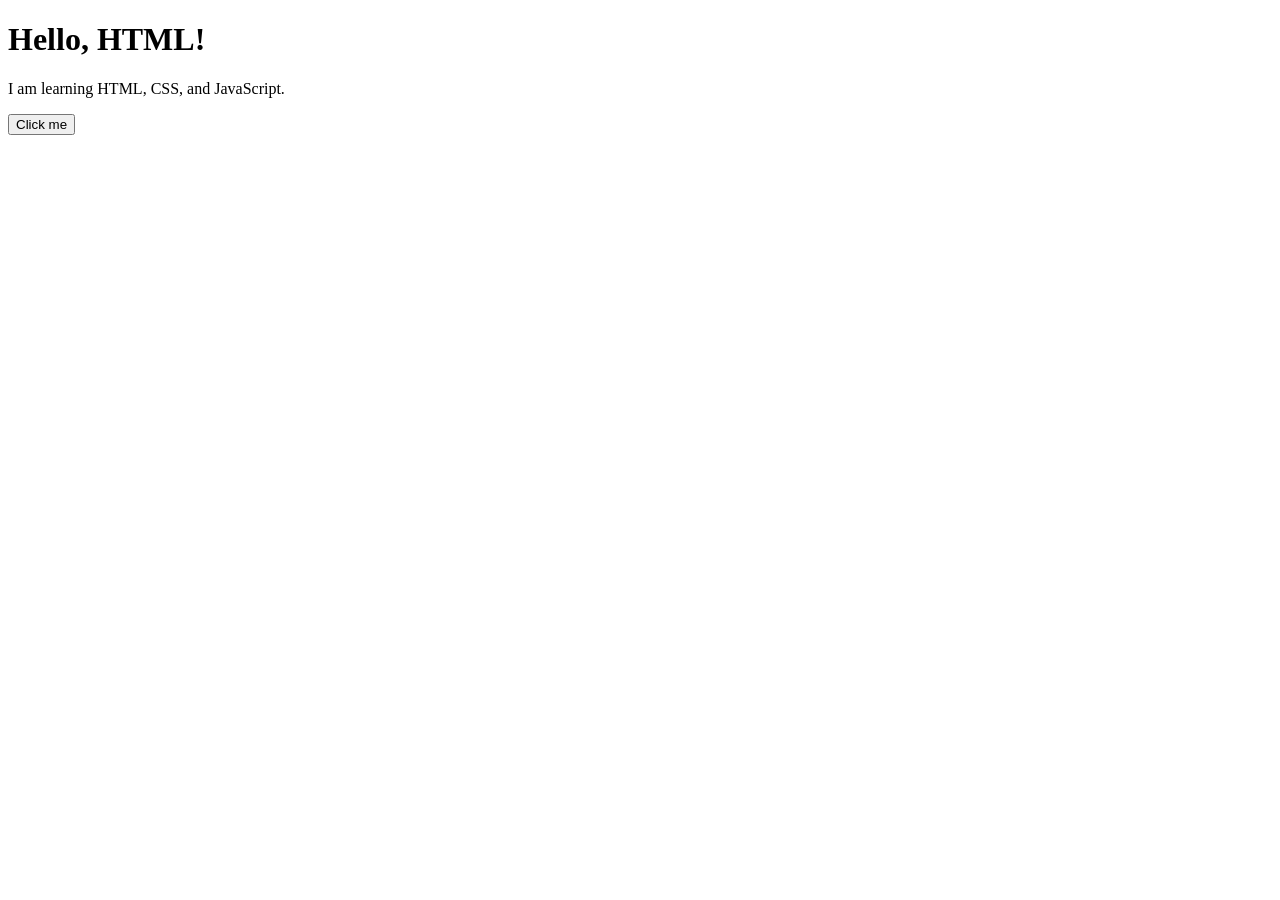
<file: index.html>
<!DOCTYPE html>
<html lang="en">

<head>
    <meta charset="UTF-8">
    <meta name="viewport" content="width=device-width, initial-scale=1.0">
    <title>My First Web Page</title>
    <link rel="icon" href="data:,">
    <script src="script.js" defer></script>
    <script src="JavascriptTutorial.js" defer></script>
</head>


<body>
    <h1>Hello, HTML!</h1>
    <p>I am learning HTML, CSS, and JavaScript.</p>

    <button id="helloButton">Click me</button>
    <p id="message"></p>


</body>

</html>
</file>
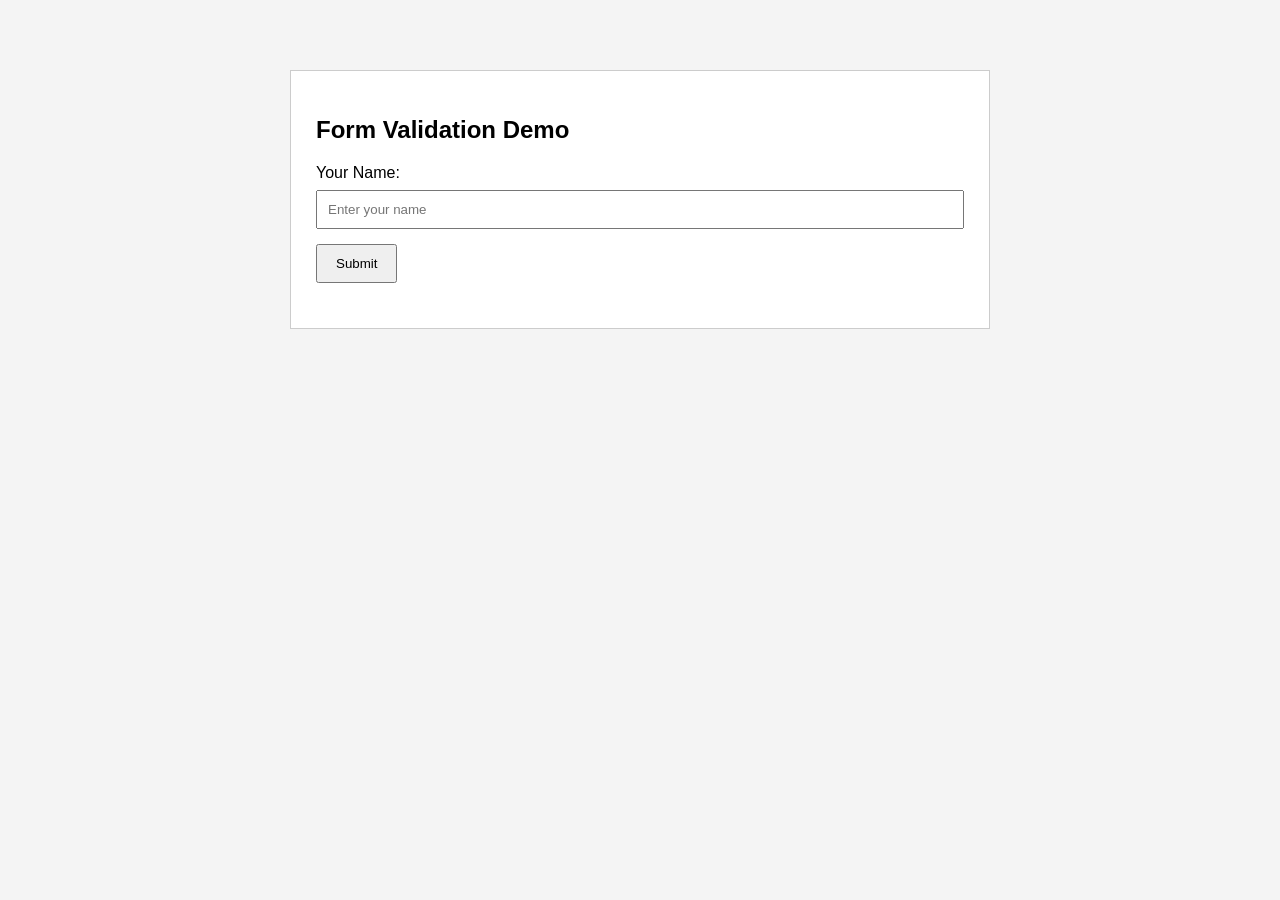
<file: week_4/index.html>
<!DOCTYPE html>
<html>

<head>
    <meta charset="UTF-8">
    <meta name="viewport" content="width=device-width, initial-scale=1.0">

    <title>Form Validation Demo</title>

    <link rel="stylesheet" href="style.css">
    <link rel="icon" href="data:,">
</head>

<body>
    <main>
        <section class="card">
            <h1>Form Validation Demo</h1>

            <form id="nameForm">
                <label for="nameInput">
                    Your Name:
                </label>

                <input type="text" id="nameInput" name="name" placeholder="Enter your name">

                <button type="submit">
                    Submit
                </button>
            </form>

            <p id="message"></p>
        </section>
    </main>

    <script src="script.js"></script>
</body>

</html>
</file>
<file: week_4/style.css>
body {
    font-family: Arial, sans-serif;
    background-color: #f4f4f4;
    margin: 0;
}

main {
    max-width: 700px;
    margin: 50px auto;
    padding: 20px;
}

.card {
    background-color: white;
    padding: 25px;
    border: 1px solid #cccccc;
}

label {
    display: block;
    margin-bottom: 8px;
}

input {
    width: 100%;
    padding: 10px;
    margin-bottom: 15px;
    box-sizing: border-box;
}

button {
    padding: 10px 18px;
}

#message {
    margin-top: 20px;
    font-weight: bold;
}
</file>
